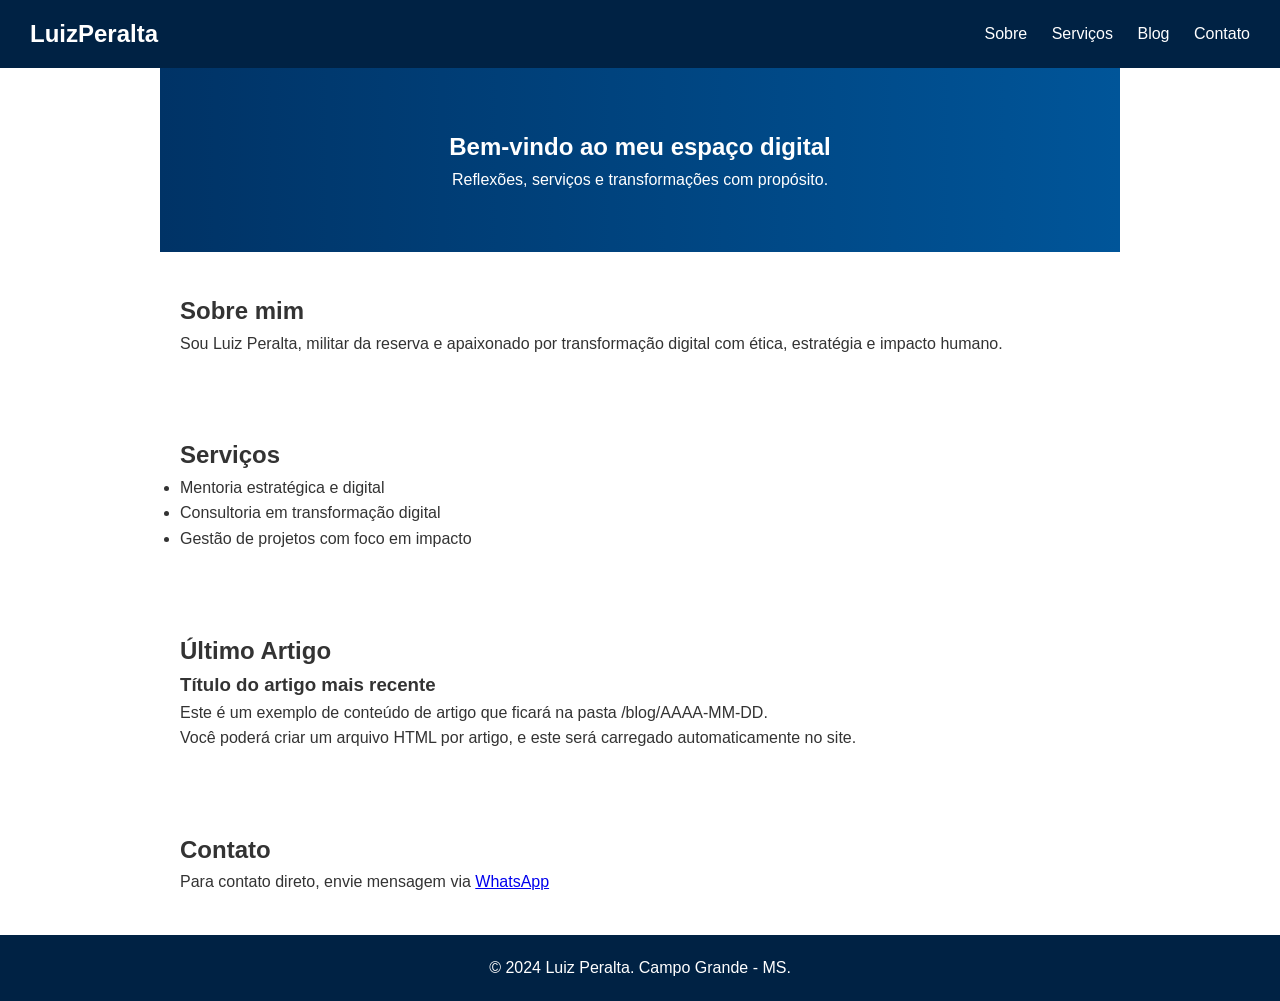
<file: index.html>
<!DOCTYPE html>
<html lang="pt-br">
<head>
    <meta charset="UTF-8">
    <meta name="viewport" content="width=device-width, initial-scale=1.0">
    <title>Luiz Peralta</title>
    <link rel="stylesheet" href="style.css">
</head>
<body>
    <header class="navbar">
        <div class="logo">LuizPeralta</div>
        <nav>
            <a href="#sobre">Sobre</a>
            <a href="#servicos">Serviços</a>
            <a href="#blog">Blog</a>
            <a href="#contato">Contato</a>
        </nav>
    </header>

    <section class="hero">
        <h1>Bem-vindo ao meu espaço digital</h1>
        <p>Reflexões, serviços e transformações com propósito.</p>
    </section>

    <section id="sobre">
        <h2>Sobre mim</h2>
        <p>Sou Luiz Peralta, militar da reserva e apaixonado por transformação digital com ética, estratégia e impacto humano.</p>
    </section>

    <section id="servicos">
        <h2>Serviços</h2>
        <ul>
            <li>Mentoria estratégica e digital</li>
            <li>Consultoria em transformação digital</li>
            <li>Gestão de projetos com foco em impacto</li>
        </ul>
    </section>

    <section id="blog">
        <h2>Último Artigo</h2>
        <div id="blog-post">
            <p><em>Carregando artigo mais recente...</em></p>
        </div>
    </section>

    <section id="contato">
        <h2>Contato</h2>
        <p>Para contato direto, envie mensagem via <a href="https://wa.me/5500000000000">WhatsApp</a></p>
    </section>

    <footer>
        <p>&copy; 2024 Luiz Peralta. Campo Grande - MS.</p>
    </footer>

    <script>
        // Simula carregamento do artigo mais recente
        fetch('blog/20250512/post.html')
            .then(response => response.text())
            .then(data => {
                document.getElementById('blog-post').innerHTML = data;
            })
            .catch(err => {
                document.getElementById('blog-post').innerHTML = "<p>Não foi possível carregar o artigo mais recente.</p>";
            });
    </script>
</body>
</html>
</file>
<file: style.css>
* {
    margin: 0;
    padding: 0;
    box-sizing: border-box;
    font-family: "Segoe UI", Tahoma, Geneva, Verdana, sans-serif;
}

body {
    background-color: #ffffff;
    color: #333;
    line-height: 1.6;
}

.navbar {
    background-color: #002244;
    color: white;
    display: flex;
    justify-content: space-between;
    align-items: center;
    padding: 15px 30px;
}

.navbar .logo {
    font-size: 1.5em;
    font-weight: bold;
}

.navbar nav a {
    color: white;
    margin-left: 20px;
    text-decoration: none;
    font-weight: 500;
}

.hero {
    background: linear-gradient(to right, #003366, #005599);
    color: white;
    padding: 60px 20px;
    text-align: center;
}

section {
    padding: 40px 20px;
    max-width: 960px;
    margin: auto;
}

footer {
    background-color: #002244;
    color: white;
    text-align: center;
    padding: 20px;
}
</file>
